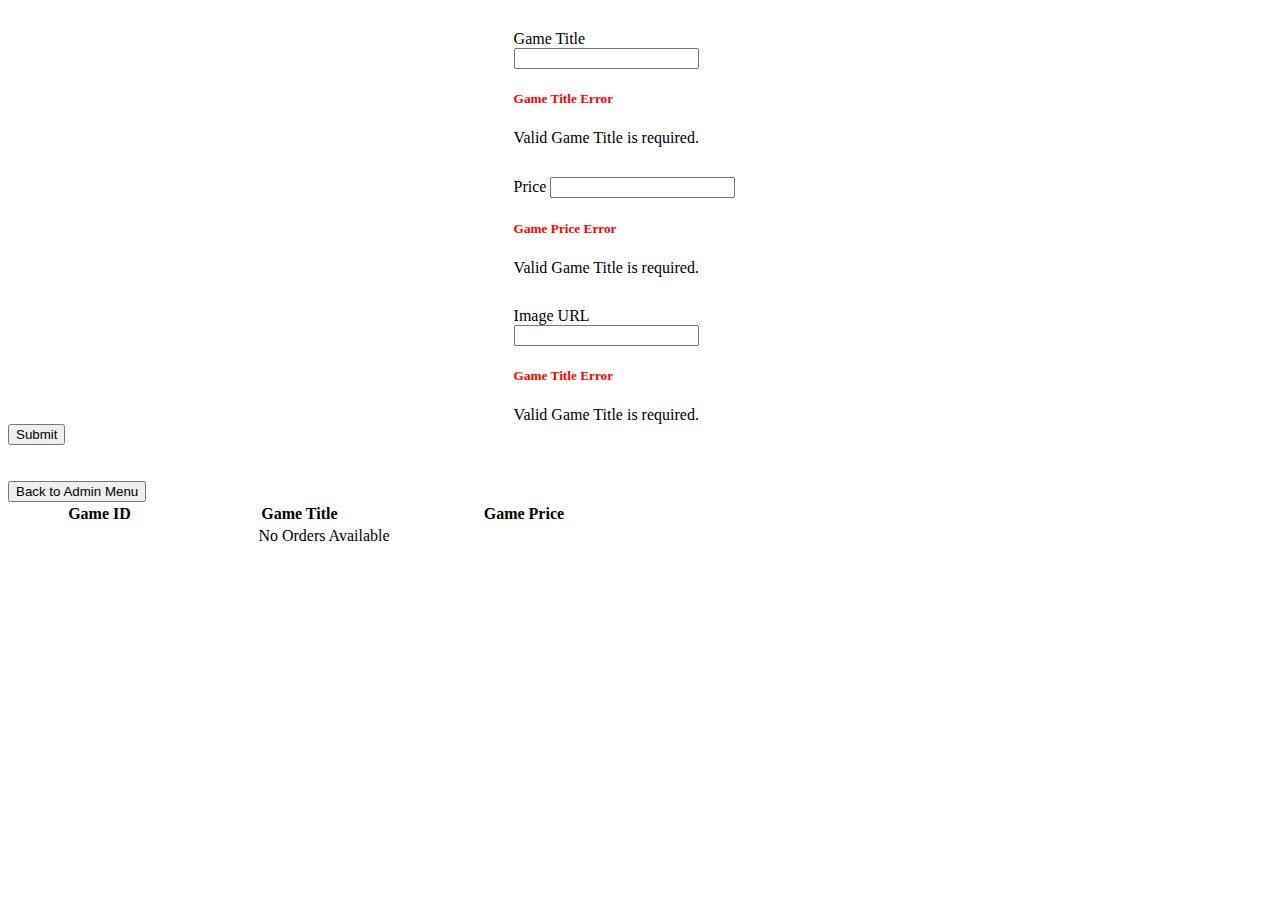
<file: NewMilestoneTest/target/classes/templates/add_game.html>
<!DOCTYPE html>
<html xmlns:th="http://www.thymeleaf.org" xmlns:layout="http://www.ultraq.net.nz/thymeleaf/layout" layout:decorate="layouts/defaultTemplate">
<head>
	<meta charset="UTF-8">
	<meta http-equiv="X-UA-Compatible" content="IE=edge">
	<meta name="viewport" content="width=device-width, initial-scale=1.0">
	<title>Document</title>
</head>
<body>
	<div layout:fragment="content">			
        <form action="#" th:action="@{doAddProduct}" th:object="${productModel}" method="post">
            <div style="align-items: center;">
                <div style="margin-left: 40%; margin-right: 40%; margin-top: 30px;">
                    <label class="form-label">Game Title</label>
                    <input type="text" th:field="*{productName}">
                    <h5 style="color:red;" th:if="${#fields.hasErrors('productName')}" th:errors="*{productName}">Game Title Error</h5>
                    <div class="invalid-feedback">
                    Valid Game Title is required.
                    </div>
                </div>
				<div style="margin-left: 40%; margin-right: 40%; margin-top: 30px;">
                    <label class="form-label">Price</label>
                    <input type="text" th:field="*{price}">
                    <h5 style="color:red;" th:if="${#fields.hasErrors('price')}" th:errors="*{price}">Game Price Error</h5>
                    <div class="invalid-feedback">
                    Valid Game Title is required.
                    </div>
                </div>
				<div style="margin-left: 40%; margin-right: 40%; margin-top: 30px;">
                    <label class="form-label">Image URL</label>
                    <input type="text" th:field="*{imageURL}">
                    <h5 style="color:red;" th:if="${#fields.hasErrors('imageURL')}" th:errors="*{imageURL}">Game Title Error</h5>
                    <div class="invalid-feedback">
                    Valid Game Title is required.
                    </div>
                </div>
                <input type="submit" value="Submit">					
            </div>
        </form>	
        <br>
        <br>
        <table style="width:50%">
			<form><button formaction="/admin/">Back to Admin Menu</button></form>
			<thead>
				<tr>
					<th style="text-align:center">Game ID</th>
					<th style="text-align:center">Game Title</th>
					<th style="text-align:center">Game Price</th>					
				</tr>
			</thead>
			<tbody>
    				<tr th:if="${games.empty}">
    					<td style="text-align:center" colspan="4"> No Orders Available</td>
    				</tr>
    				<tr th:each="game : ${games}">
						<td style="text-align:center"><h5 th:text="${game.id}"></h5></td>
    					<td style="text-align:center"><h5 th:text="${game.productName}"></h5></td>
    					<td style="text-align:center"><h5 th:text="${game.price}"></h5></td>
    					
    				</tr>
			</tbody>
		</table>
        <br>
        <br>	
	</div>
</body>
</html>
</file>
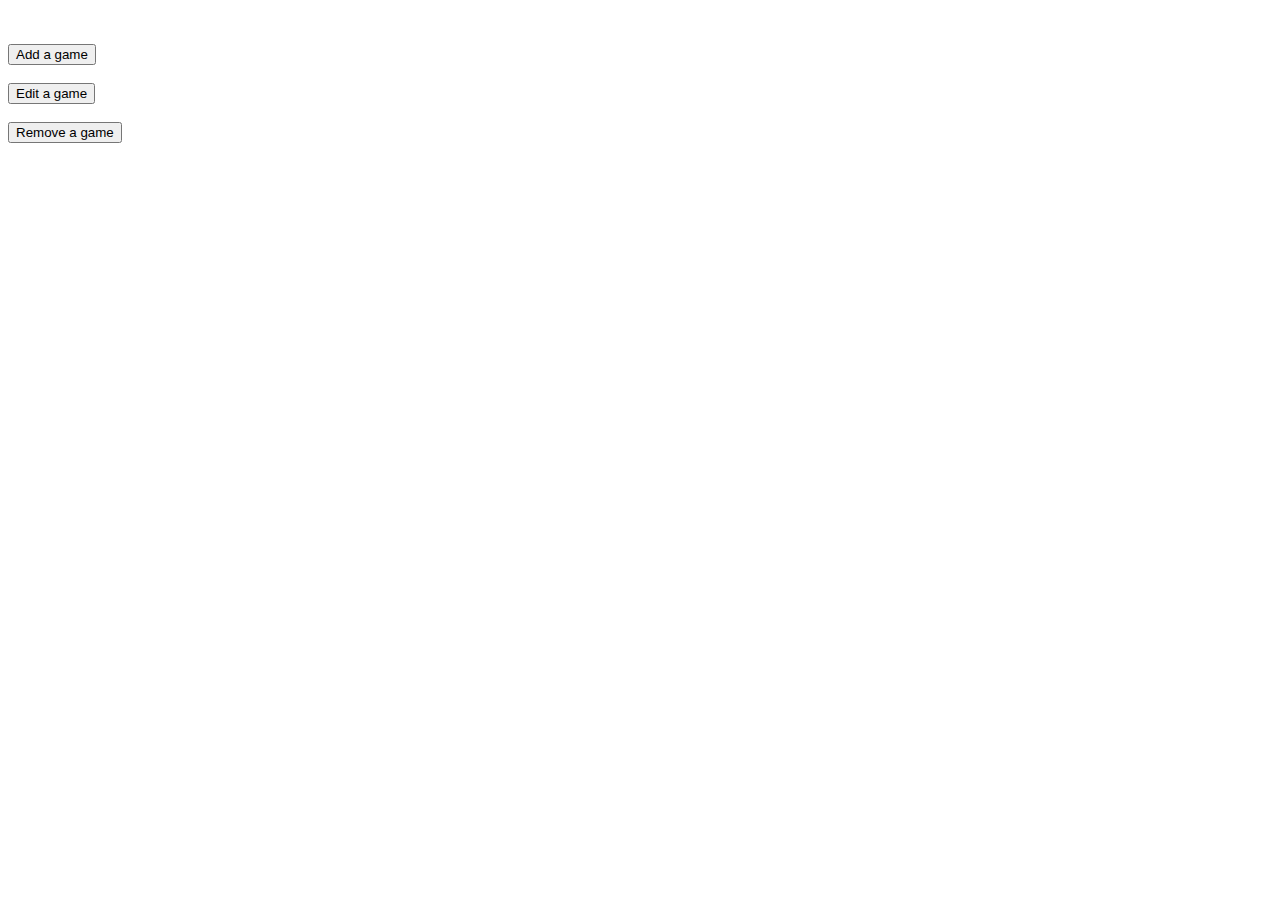
<file: NewMilestoneTest/target/classes/templates/admin.html>
<!DOCTYPE html>
<html xmlns:th="http://www.thymeleaf.org" xmlns:layout="http://www.ultraq.net.nz/thymeleaf/layout" layout:decorate="layouts/defaultTemplate">
<head>
	<meta charset="UTF-8">
	<meta http-equiv="X-UA-Compatible" content="IE=edge">
	<meta name="viewport" content="width=device-width, initial-scale=1.0">
	<title>Document</title>
</head>
<body>
	<div layout:fragment="content">
		<br>
		<br>
		<form action="/admin/add_game/">
			<input type="submit" value="Add a game" />
		</form>
		<br>
		<form action="/admin/edit_game/">
			<input type="submit" value="Edit a game" />
		</form>
		<br>
		<form action="/admin/remove_game/">
			<input type="submit" value="Remove a game" />
		</form>
		<br>
	</div>
</body>
</html>
</file>
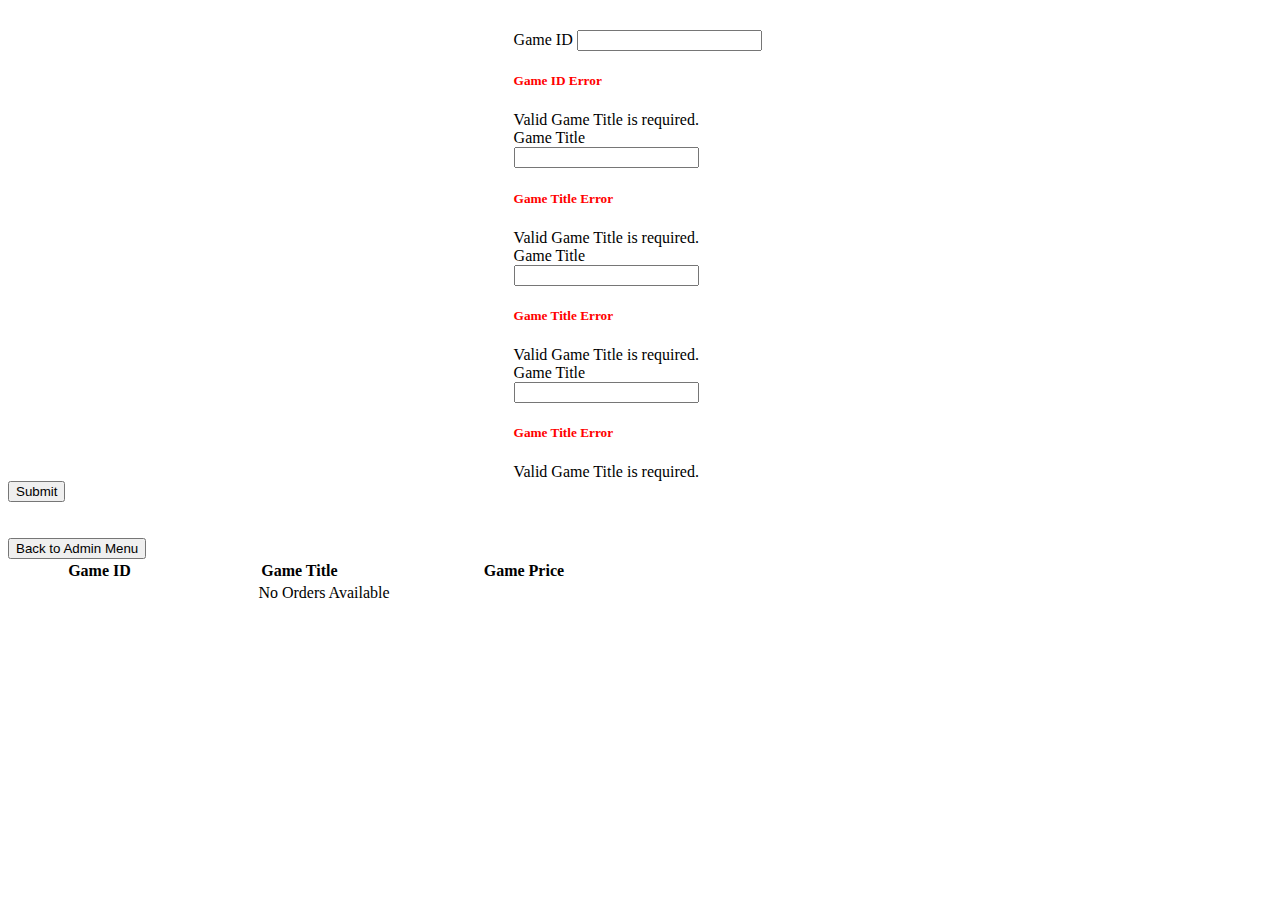
<file: NewMilestoneTest/target/classes/templates/edit_game.html>
<!DOCTYPE html>
<html xmlns:th="http://www.thymeleaf.org" xmlns:layout="http://www.ultraq.net.nz/thymeleaf/layout" layout:decorate="layouts/defaultTemplate">
<head>
	<meta charset="UTF-8">
	<meta http-equiv="X-UA-Compatible" content="IE=edge">
	<meta name="viewport" content="width=device-width, initial-scale=1.0">
	<title>Document</title>
</head>
<body>


    <div layout:fragment="content">
        <form action="#" th:action="@{doEditProduct}" th:object="${productModel}" method="post">
            <div style="align-items: center;">
                <div style="margin-left: 40%; margin-right: 40%; margin-top: 30px;">
                    <label class="form-label">Game ID</label>
                    <input type="text" th:field="*{id}">
                    <h5 style="color:red;" th:if="${#fields.hasErrors('id')}" th:errors="*{id}">Game ID Error</h5>
                    <div class="invalid-feedback">
                    Valid Game Title is required.
                    </div>
                    <label class="form-label">Game Title</label>
                    <input type="text" th:field="*{productName}">
                    <h5 style="color:red;" th:if="${#fields.hasErrors('productName')}" th:errors="*{productName}">Game Title Error</h5>
                    <div class="invalid-feedback">
                    Valid Game Title is required.
                    </div>
                    <label class="form-label">Game Title</label>
                    <input type="text" th:field="*{price}">
                    <h5 style="color:red;" th:if="${#fields.hasErrors('price')}" th:errors="*{price}">Game Title Error</h5>
                    <div class="invalid-feedback">
                    Valid Game Title is required.
                    </div>
                    <label class="form-label">Game Title</label>
                    <input type="text" th:field="*{imageURL}">
                    <h5 style="color:red;" th:if="${#fields.hasErrors('imageURL')}" th:errors="*{imageURL}">Game Title Error</h5>
                    <div class="invalid-feedback">
                    Valid Game Title is required.
                    </div>
                </div>
                <input type="submit" value="Submit">					
            </div>
        </form> 
        <br>
        <br>
        <table style="width:50%">
			<form><button formaction="/admin/">Back to Admin Menu</button></form>
			<thead>
				<tr>
					<th style="text-align:center">Game ID</th>
					<th style="text-align:center">Game Title</th>
					<th style="text-align:center">Game Price</th>
				</tr>
			</thead>
			<tbody>
    				<tr th:if="${games.empty}">
    					<td style="text-align:center" colspan="4"> No Orders Available</td>
    				</tr>
    				<tr th:each="game : ${games}">
    					<td style="text-align:center"><h5 th:text="${game.id}"></h5></td>
    					<td style="text-align:center"><h5 th:text="${game.productName}"></h5></td>
    					<td style="text-align:center"><h5 th:text="${game.price}"></h5></td>
    				</tr>
			</tbody>
		</table>
        <br>
        <br>

	</div>


</body>
</html>
</file>
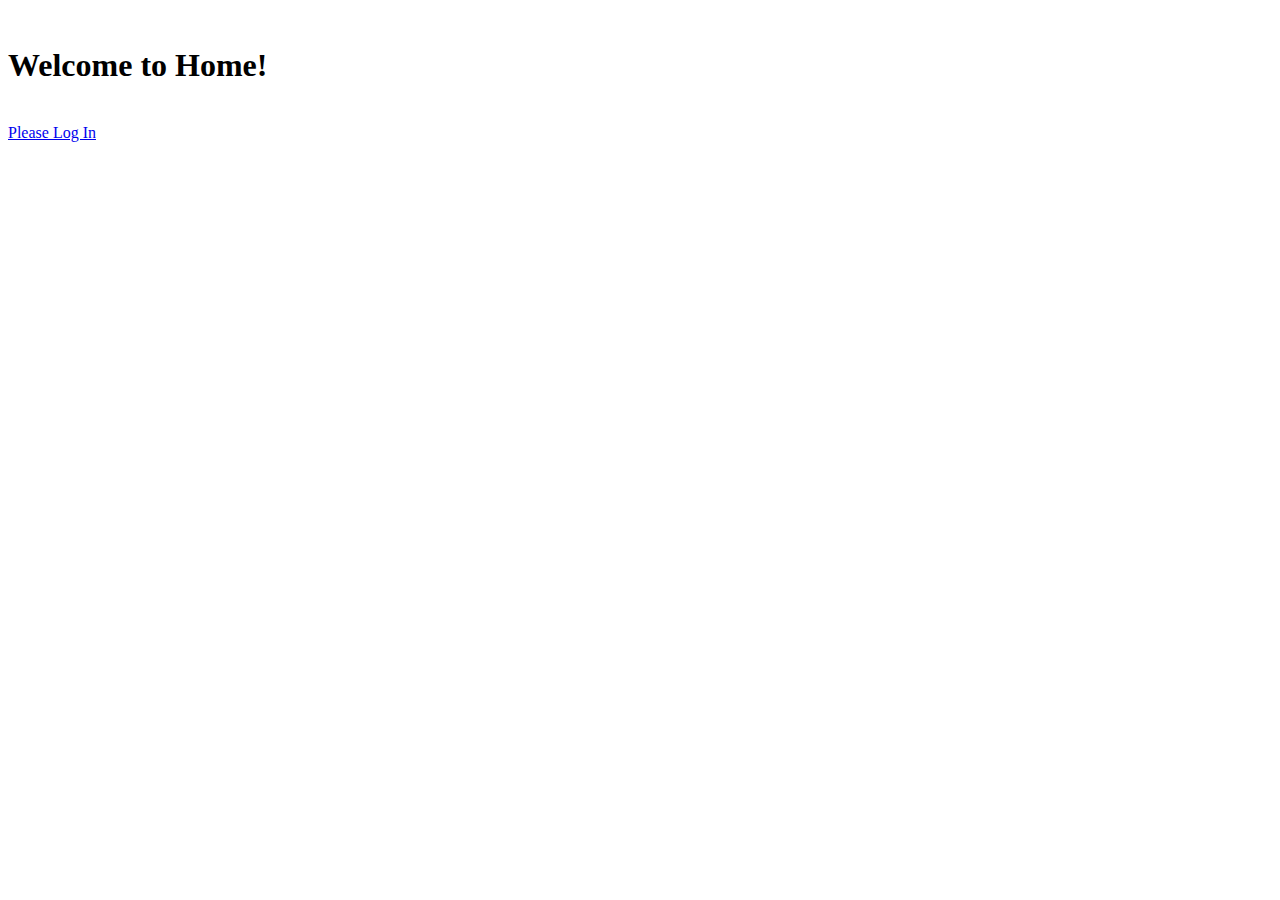
<file: NewMilestoneTest/target/classes/templates/home.html>
<!DOCTYPE html>
<html xmlns:th="http://www.thymeleaf.org/" xmlns:layout="http://www.ultraq.net.nz/thymeleaf/layout" layout:decorate="layouts/defaultTemplate">
    <head>
        <meta charset="UTF-8">
        <title>CST-339 Spring Boot Activity Application</title>
    </head>
​
    <body>
        <div layout:fragment="content">
            <h1 th:inline="text">Welcome to Home!</h1><br>
            <a href="/login">Please Log In</a>
         </div>
    </body>
​
</html>
</file>
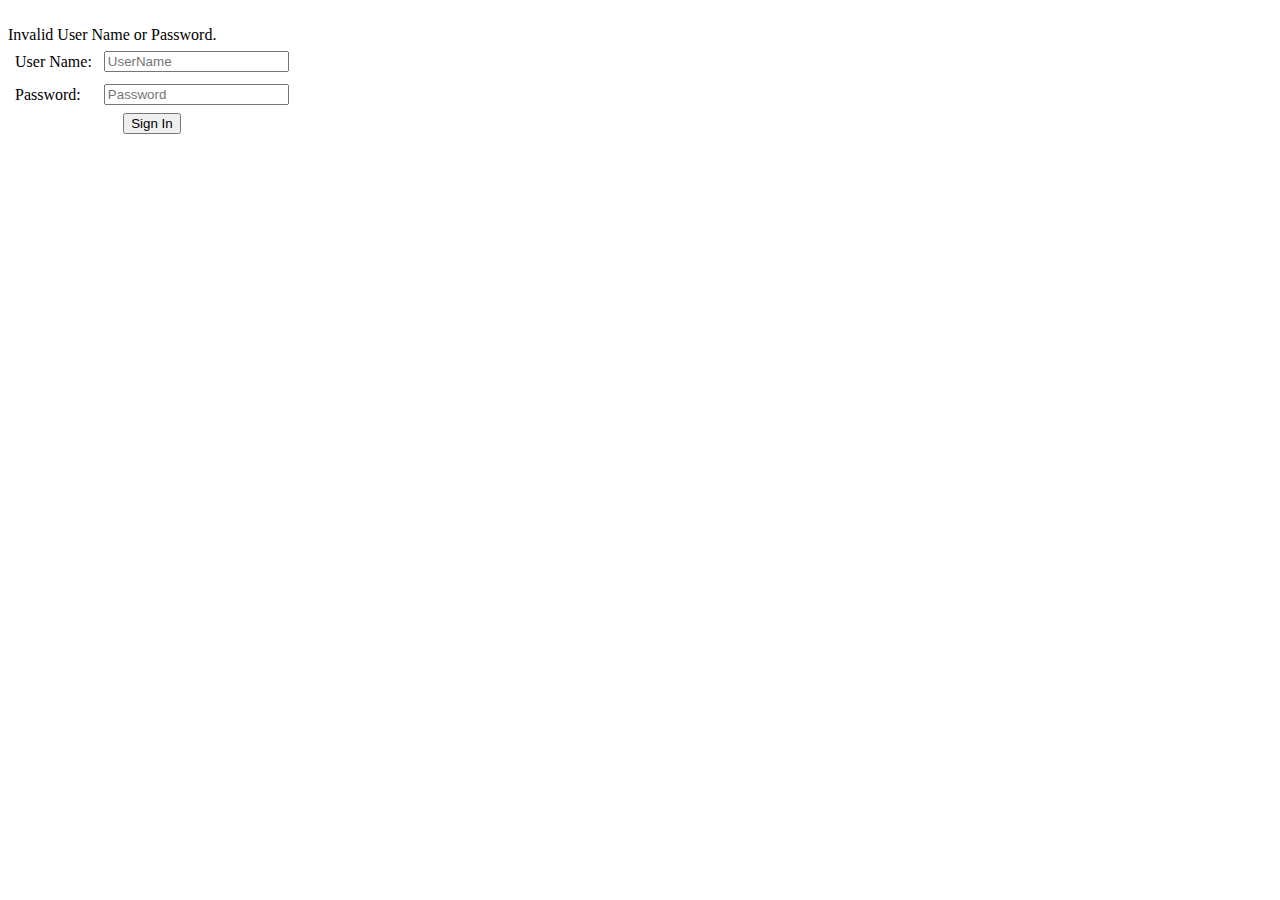
<file: NewMilestoneTest/target/classes/templates/login.html>
<!DOCTYPE html>
<html xmlns:th="http://www.thymeleaf.org/" xmlns:layout="http://www.ultraq.net.nz/thymeleaf/layout" layout:decorate="layouts/defaultTemplate">
    <head>
        <meta charset="UTF-8">
        <title>CST-339 Spring Boot Activity Application</title>
    </head>
​
    <body>
        <div layout:fragment="content">
            <div th:if="${param.error}">
                 Invalid User Name or Password.
            </div>
            <form th:action="@{/login}" method="post">
                <table>
                    <tr>
                        <td style="padding:5px">User Name:</td><td style="padding:5px"><input type="text" name="username" id="username" placeholder="UserName" required/></td>
                    </tr>
                    <tr>
                        <td style="padding:5px">Password:</td><td style="padding:5px"><input type="password" name="password" id="password" placeholder="Password" required/></td>
                    </tr>
                    <tr>
                        <td colspan="2" align="center"><input type="submit" value="Sign In" /></td>
                    </tr>
                </table>
                </form>

         </div>
    </body>
​
</html>
</file>
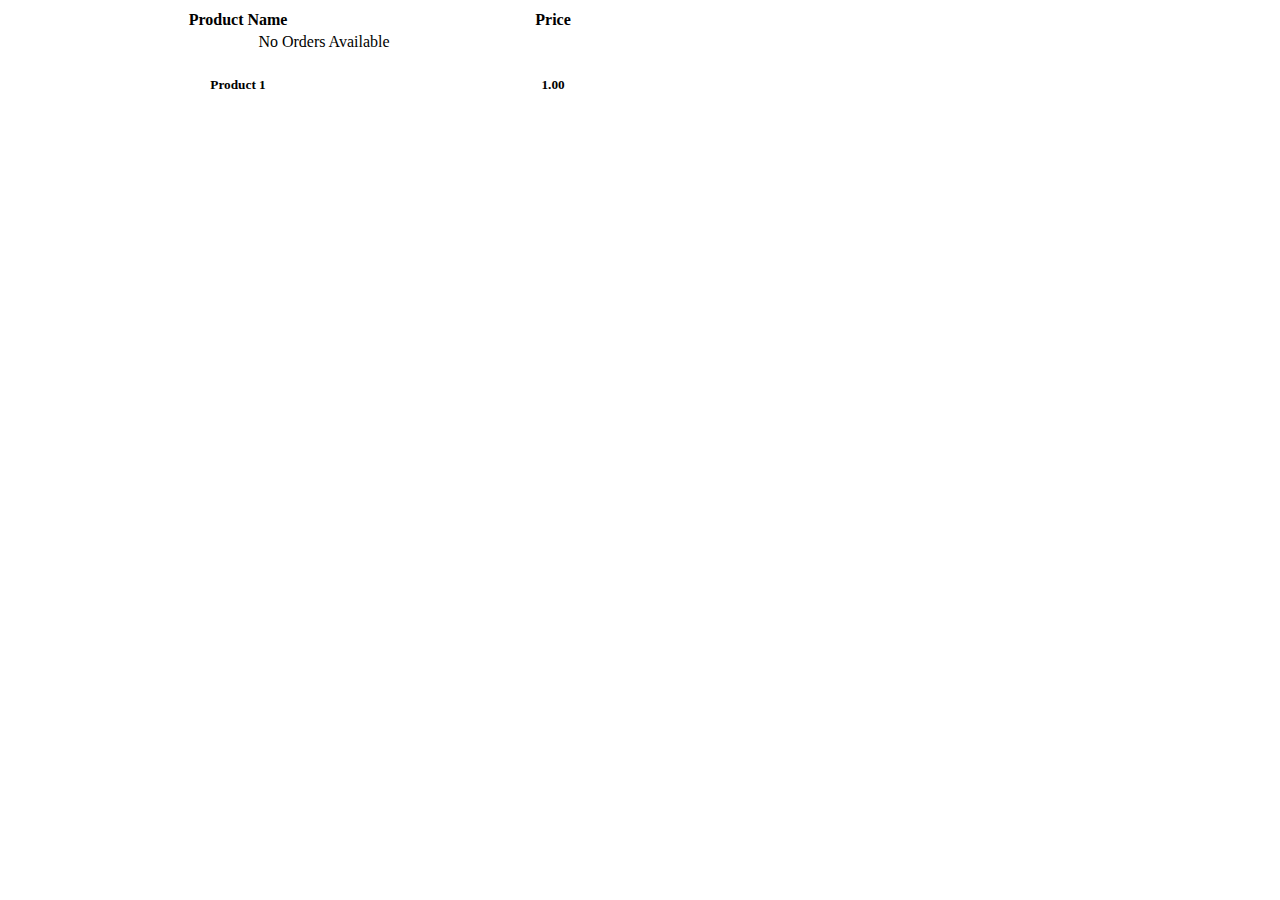
<file: NewMilestoneTest/target/classes/templates/products.html>
<!DOCTYPE html>
<html xmlns:th="http://www.thymeleaf.org" xmlns:layout="http://www.ultraq.net.nz/thymeleaf/layout" layout:decorate="layouts/defaultTemplate">
	<head>
 	   <meta charset="UTF-8">
       <title>Orders</title>
	</head>
	<body>
		<table style="width:50%" layout:fragment="content">
			<thead>
				<tr>
					<th style="text-align:center">Product Name</th>
					<th style="text-align:center">Price</th>
				</tr>
			</thead>
			<tbody>
    				<tr th:if="${orders.empty}">
    					<td style="text-align:center" colspan="4"> No Orders Available</td>
    				</tr>
    				<tr th:each="order : ${orders}">
    					<td style="text-align:center"><h5 th:text="${order.productName}">Product 1</h5></td>
    					<td style="text-align:center"><h5 th:text="${order.price}">1.00</h5></td>
    				</tr>
			</tbody>
		</table>    	
	</body>
</html>
</file>
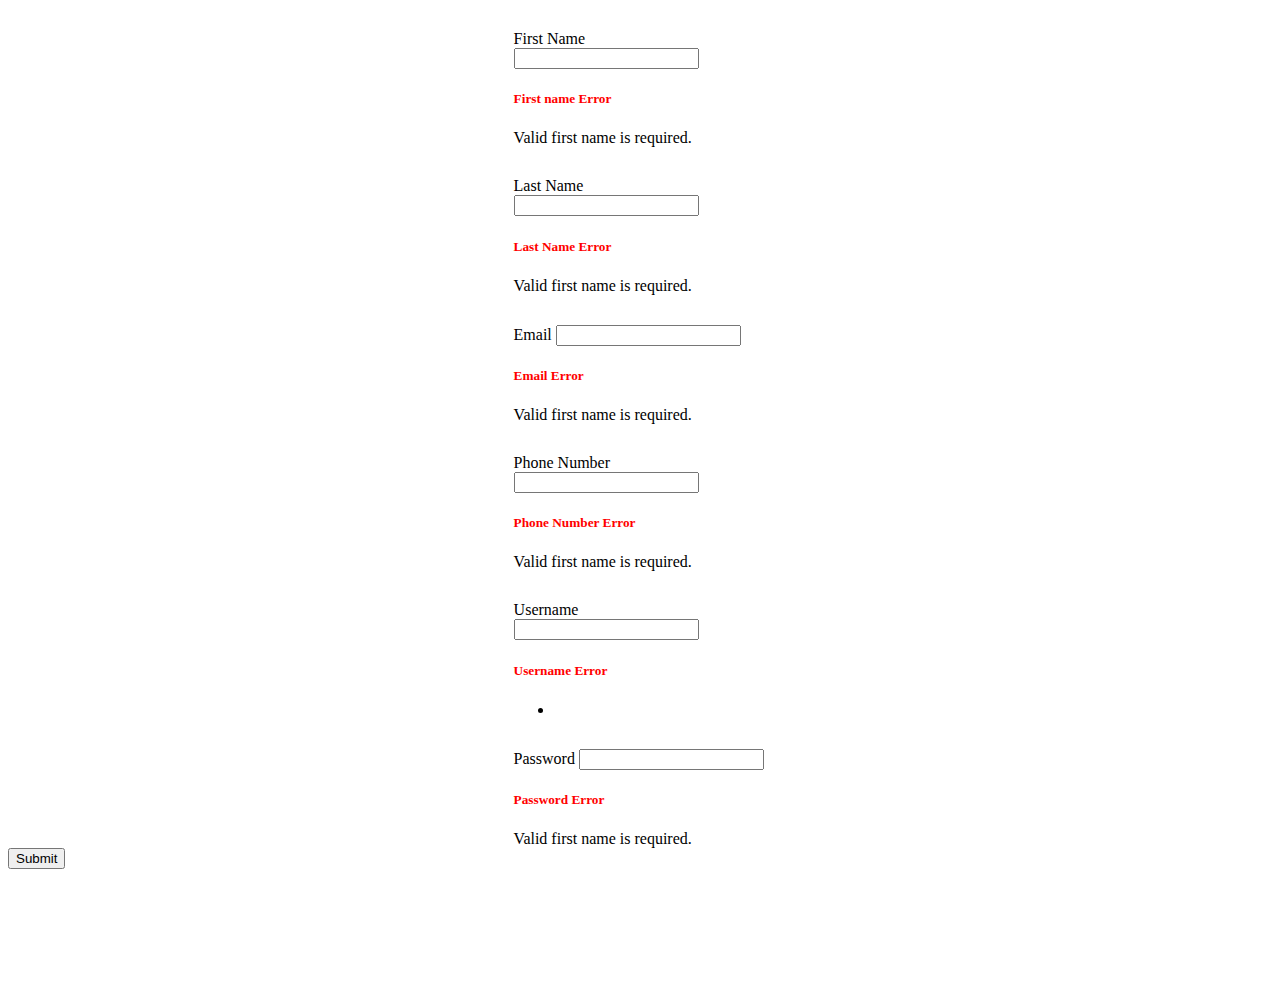
<file: NewMilestoneTest/target/classes/templates/register.html>
<!DOCTYPE html>
<html xmlns:th="http://www.thymeleaf.org" xmlns:layout="http://www.ultraq.net.nz/thymeleaf/layout" layout:decorate="layouts/defaultTemplate">
<head>
    <meta charset="UTF-8">
    <meta http-equiv="X-UA-Compatible" content="IE=edge">
    <meta name="viewport" content="width=device-width, initial-scale=1.0">
    <title>Register - Genesis</title>
</head>
<body>
    <div layout:fragment="content">
        <form action="#" th:action="@{doRegistration}" th:object="${registerModel}" method="post">
            <div style="align-items: center;">
                <!-- First Name -->
                <div style="margin-left: 40%; margin-right: 40%; margin-top: 30px;">
                    <label for="firstName" class="form-label">First Name</label>
                    <input type="text" th:field="*{firstName}">
                    <h5 style="color:red;" th:if="${#fields.hasErrors('firstName')}" th:errors="*{firstName}">First name Error</h5>
                    <div class="invalid-feedback">
                    Valid first name is required.
                    </div>
                </div>
                <!-- Last Name -->
                <div style="margin-left: 40%; margin-right: 40%; margin-top: 30px;">
                    <label for="firstName" class="form-label">Last Name</label>
                    <input type="text" th:field="*{lastName}">
                    <h5 style="color:red;" th:if="${#fields.hasErrors('lastName')}" th:errors="*{lastName}">Last Name Error</h5>
                    <div class="invalid-feedback">
                    Valid first name is required.
                    </div>
                </div>
                <!-- Email -->
                <div style="margin-left: 40%; margin-right: 40%; margin-top: 30px;">
                    <label for="firstName" class="form-label">Email</label>
                    <input type="text" th:field="*{email}">
                    <h5 style="color:red;" th:if="${#fields.hasErrors('email')}" th:errors="*{email}">Email Error</h5>
                    <div class="invalid-feedback">
                    Valid first name is required.
                    </div>
                </div>
                <!-- Phone Number -->
                <div style="margin-left: 40%; margin-right: 40%; margin-top: 30px;">
                    <label for="firstName" class="form-label">Phone Number</label>
                    <input type="text" th:field="*{phoneNumber}">
                    <h5 style="color:red;" th:if="${#fields.hasErrors('phoneNumber')}" th:errors="*{phoneNumber}">Phone Number Error</h5>
                    <div class="invalid-feedback">
                    Valid first name is required.
                    </div>
                </div>
                <!--  Username -->
                <div style="margin-left: 40%; margin-right: 40%; margin-top: 30px;">
                    <label for="firstName" class="form-label">Username</label>
                    <input type="text" th:field="*{username}">
                    <h5 style="color:red;" th:if="${#fields.hasErrors('username')}" th:errors="*{username}">Username Error</h5>
                    <ul>
                        <li th:each="err : ${#fields.errors('username')}" th:text="${err}" class="error" />
                    </ul>
                </div>
                <!-- Password -->
                <div style="margin-left: 40%; margin-right: 40%; margin-top: 30px;">
                    <label for="firstName" class="form-label">Password</label>
                    <input type="text" th:field="*{password}">
                    <h5 style="color:red;" th:if="${#fields.hasErrors('password')}" th:errors="*{password}">Password Error</h5>
                    <div class="invalid-feedback">
                    Valid first name is required.
                    </div>
                </div>
                <input type="submit" value="Submit">	
                <br>
                <br>
                <br>
                <br>
                <br>
                <br>
                <br>				
            </div>
        </form>
    </div>
</body>
</html>
</file>
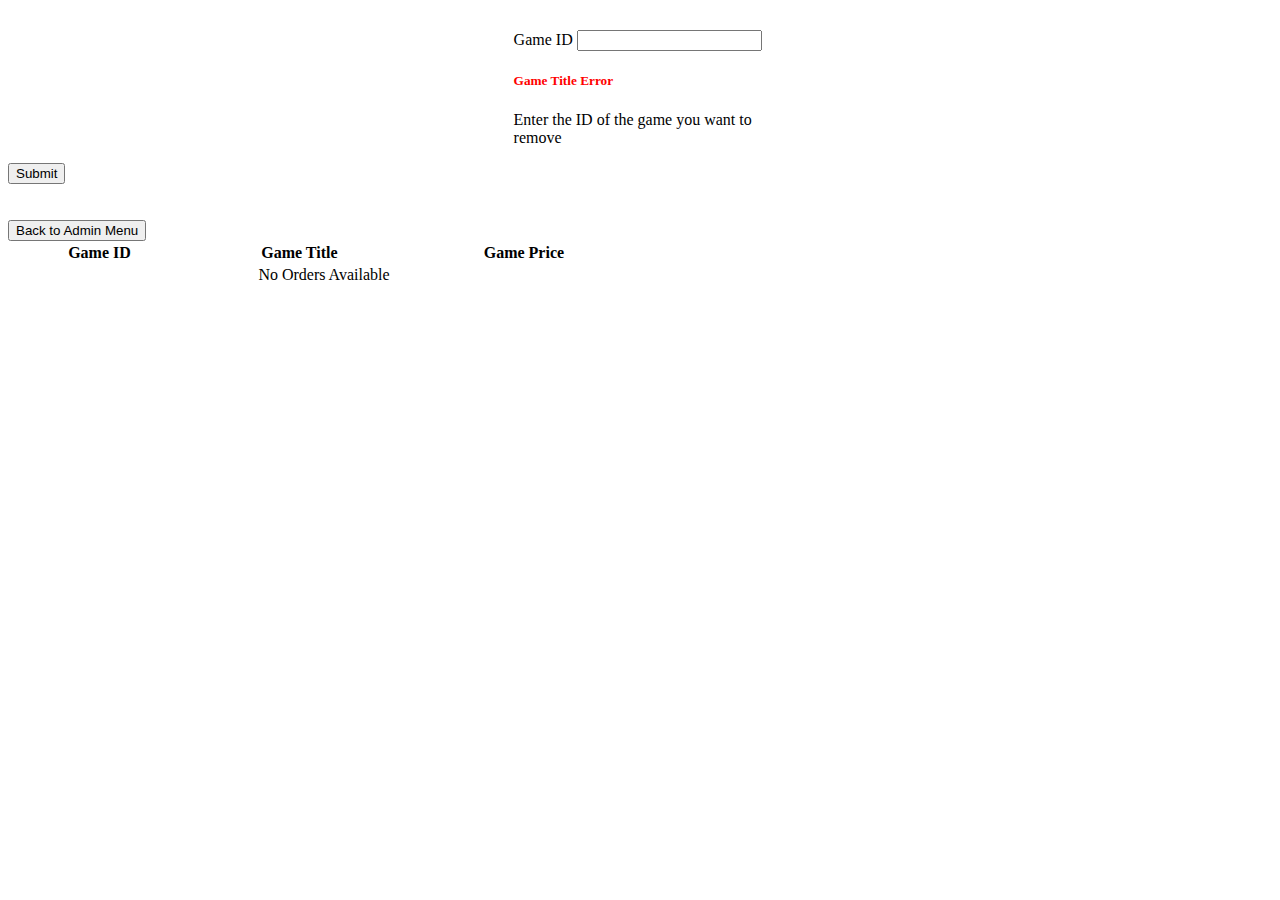
<file: NewMilestoneTest/target/classes/templates/remove_game.html>
<!DOCTYPE html>
<html xmlns:th="http://www.thymeleaf.org" xmlns:layout="http://www.ultraq.net.nz/thymeleaf/layout" layout:decorate="layouts/defaultTemplate">
<head>
	<meta charset="UTF-8">
	<meta http-equiv="X-UA-Compatible" content="IE=edge">
	<meta name="viewport" content="width=device-width, initial-scale=1.0">
	<title>Document</title>
</head>
<body>
	<div layout:fragment="content">			
        <form action="#" th:action="@{doRemoveProduct}" th:object="${productModel}" method="post">
            <div style="align-items: center;">
                <div style="margin-left: 40%; margin-right: 40%; margin-top: 30px;">
                    <label class="form-label">Game ID</label>
                    <input type="text" th:field="*{id}">
                    <h5 style="color:red;" th:if="${#fields.hasErrors('id')}" th:errors="*{id}">Game Title Error</h5>
                    <div class="invalid-feedback">
                    <p>Enter the ID of the game you want to remove</p>
                    </div>
                </div>
                <input type="submit" value="Submit">					
            </div>
        </form>	
        <br>
        <br>
        <table style="width:50%">
			<form><button formaction="/admin/">Back to Admin Menu</button></form>
			<thead>
				<tr>
					<th style="text-align:center">Game ID</th>
					<th style="text-align:center">Game Title</th>
					<th style="text-align:center">Game Price</th>					
				</tr>
			</thead>
			<tbody>
    				<tr th:if="${games.empty}">
    					<td style="text-align:center" colspan="4"> No Orders Available</td>
    				</tr>
    				<tr th:each="game : ${games}">
						<td style="text-align:center"><h5 th:text="${game.id}"></h5></td>
    					<td style="text-align:center"><h5 th:text="${game.productName}"></h5></td>
    					<td style="text-align:center"><h5 th:text="${game.price}"></h5></td>
    					
    				</tr>
			</tbody>
		</table>
        <br>
        <br>
	</div>
</body>
</html>
</file>
